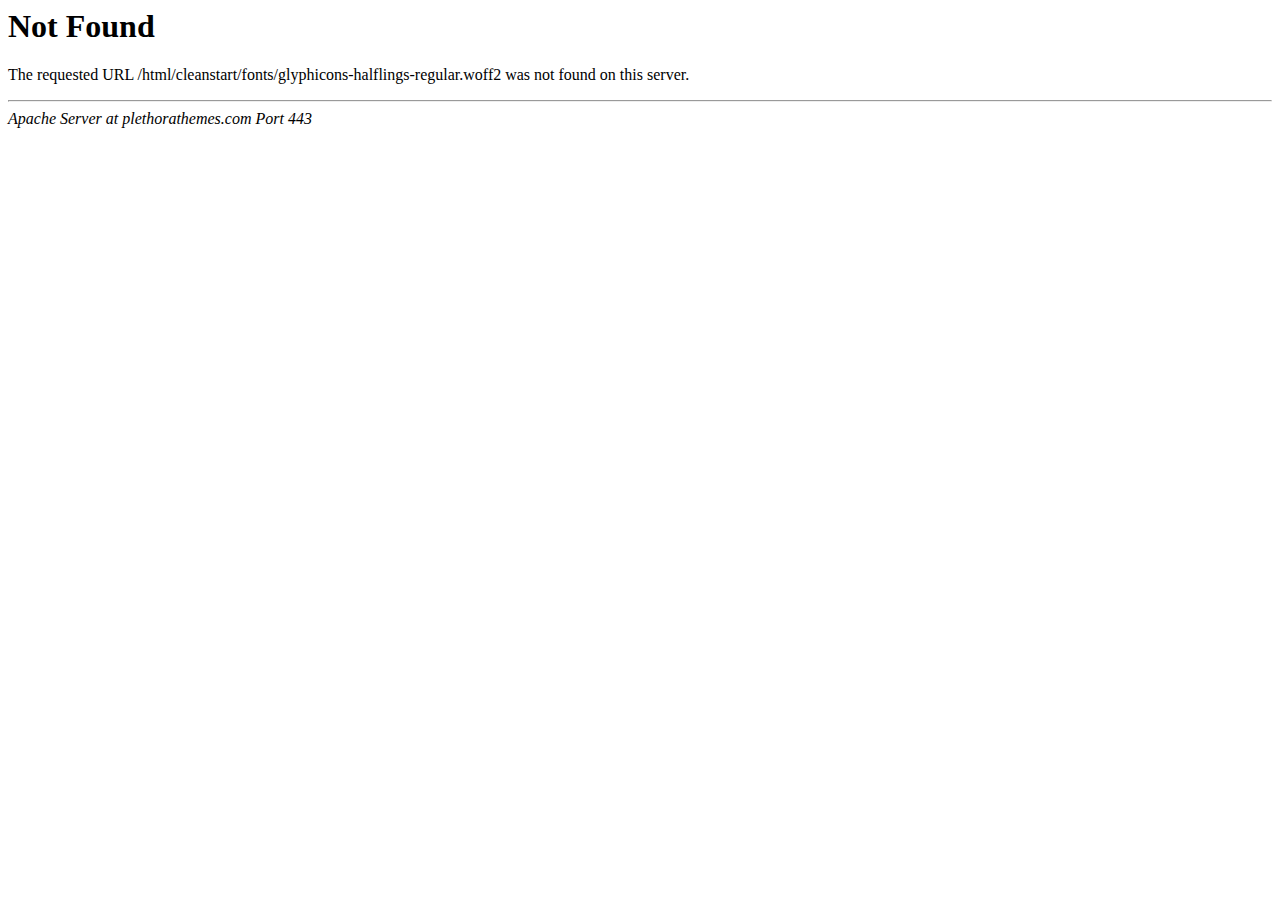
<file: static/fonts/glyphicons-halflings-regular-2.html>
<!DOCTYPE HTML PUBLIC "-//IETF//DTD HTML 2.0//EN">
<html><head>
<title>404 Not Found</title>
</head><body>
<h1>Not Found</h1>
<p>The requested URL /html/cleanstart/fonts/glyphicons-halflings-regular.woff2 was not found on this server.</p>
<hr>
<address>Apache Server at plethorathemes.com Port 443</address>
</body></html>
</file>
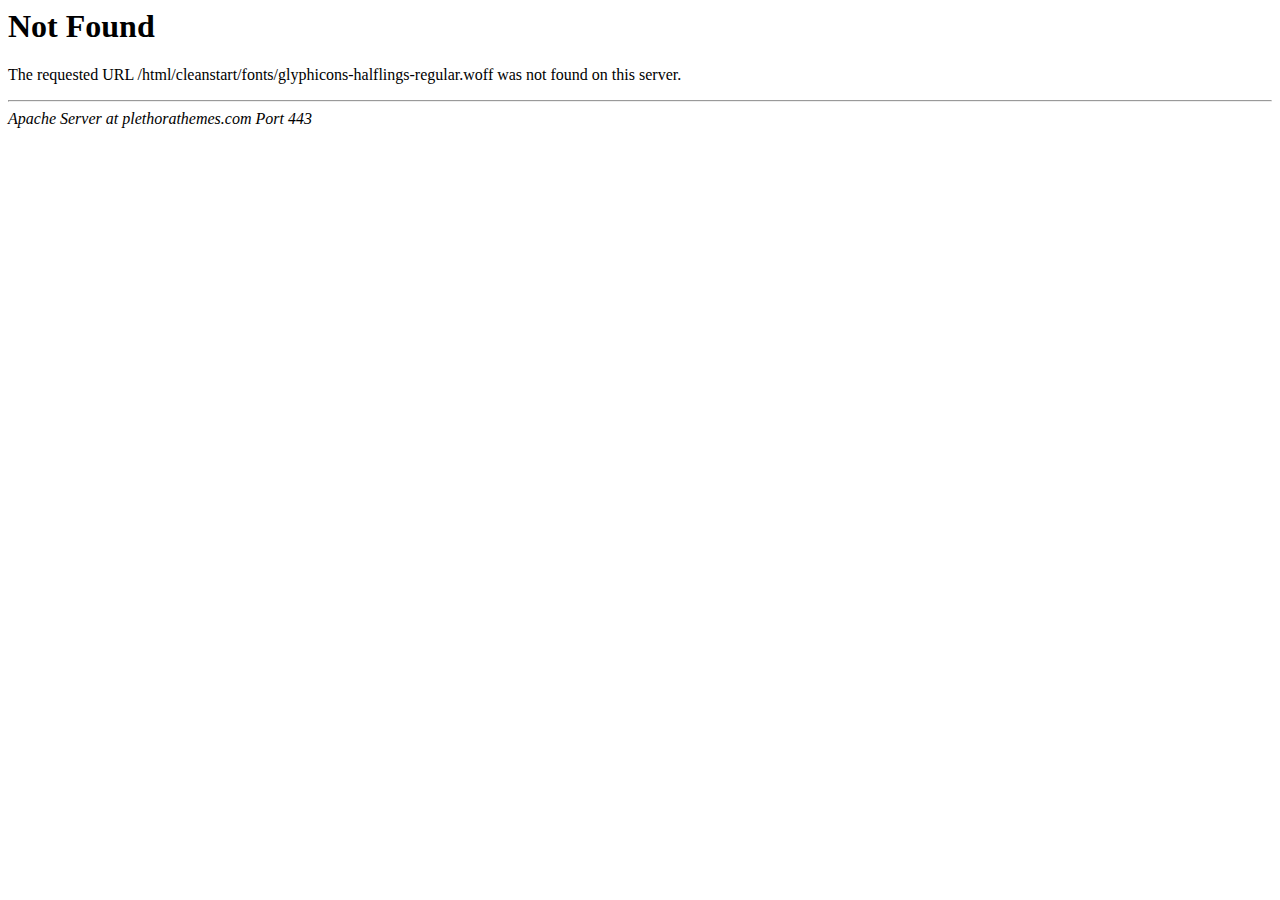
<file: static/fonts/glyphicons-halflings-regular-3.html>
<!DOCTYPE HTML PUBLIC "-//IETF//DTD HTML 2.0//EN">
<html><head>
<title>404 Not Found</title>
</head><body>
<h1>Not Found</h1>
<p>The requested URL /html/cleanstart/fonts/glyphicons-halflings-regular.woff was not found on this server.</p>
<hr>
<address>Apache Server at plethorathemes.com Port 443</address>
</body></html>
</file>
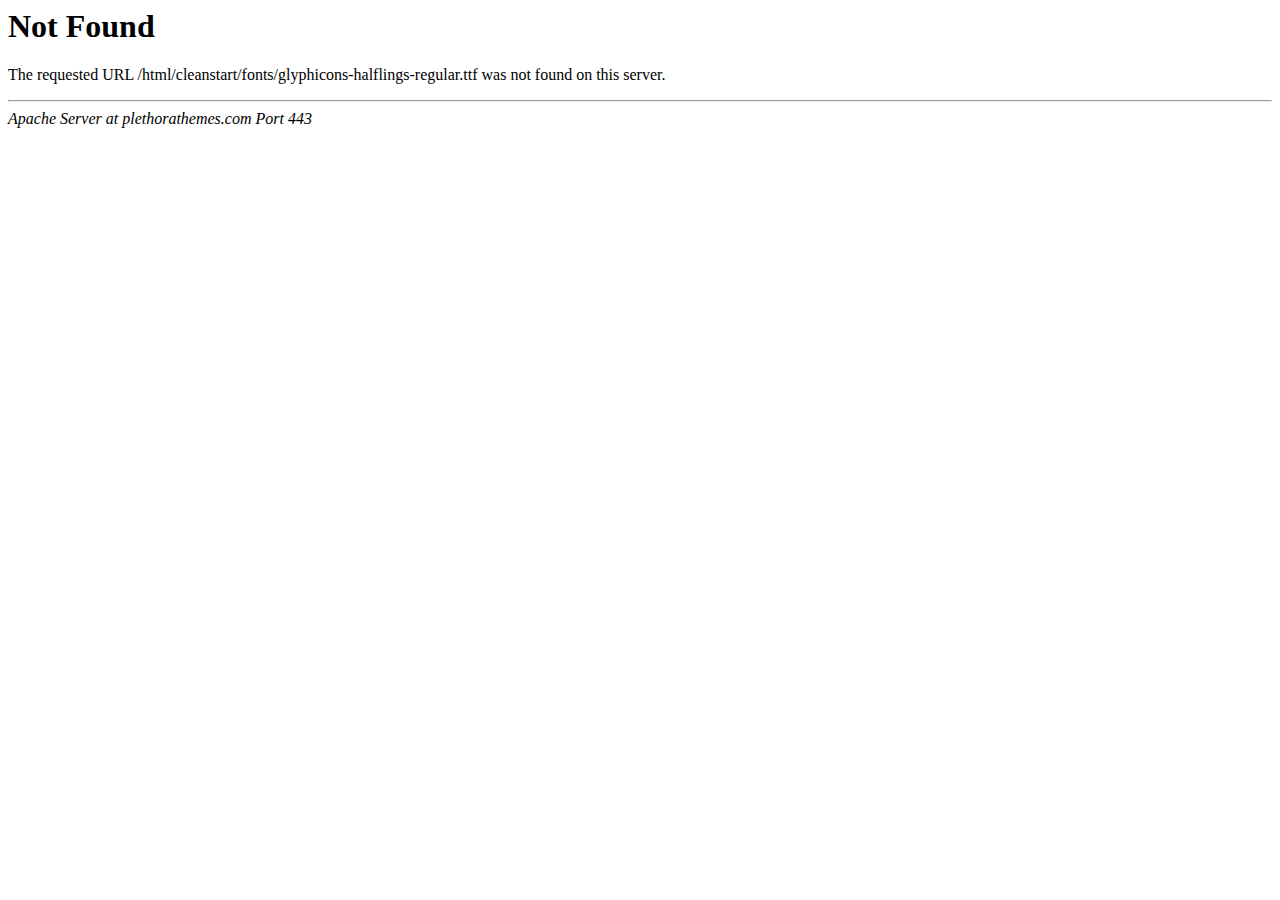
<file: static/fonts/glyphicons-halflings-regular-4.html>
<!DOCTYPE HTML PUBLIC "-//IETF//DTD HTML 2.0//EN">
<html><head>
<title>404 Not Found</title>
</head><body>
<h1>Not Found</h1>
<p>The requested URL /html/cleanstart/fonts/glyphicons-halflings-regular.ttf was not found on this server.</p>
<hr>
<address>Apache Server at plethorathemes.com Port 443</address>
</body></html>
</file>
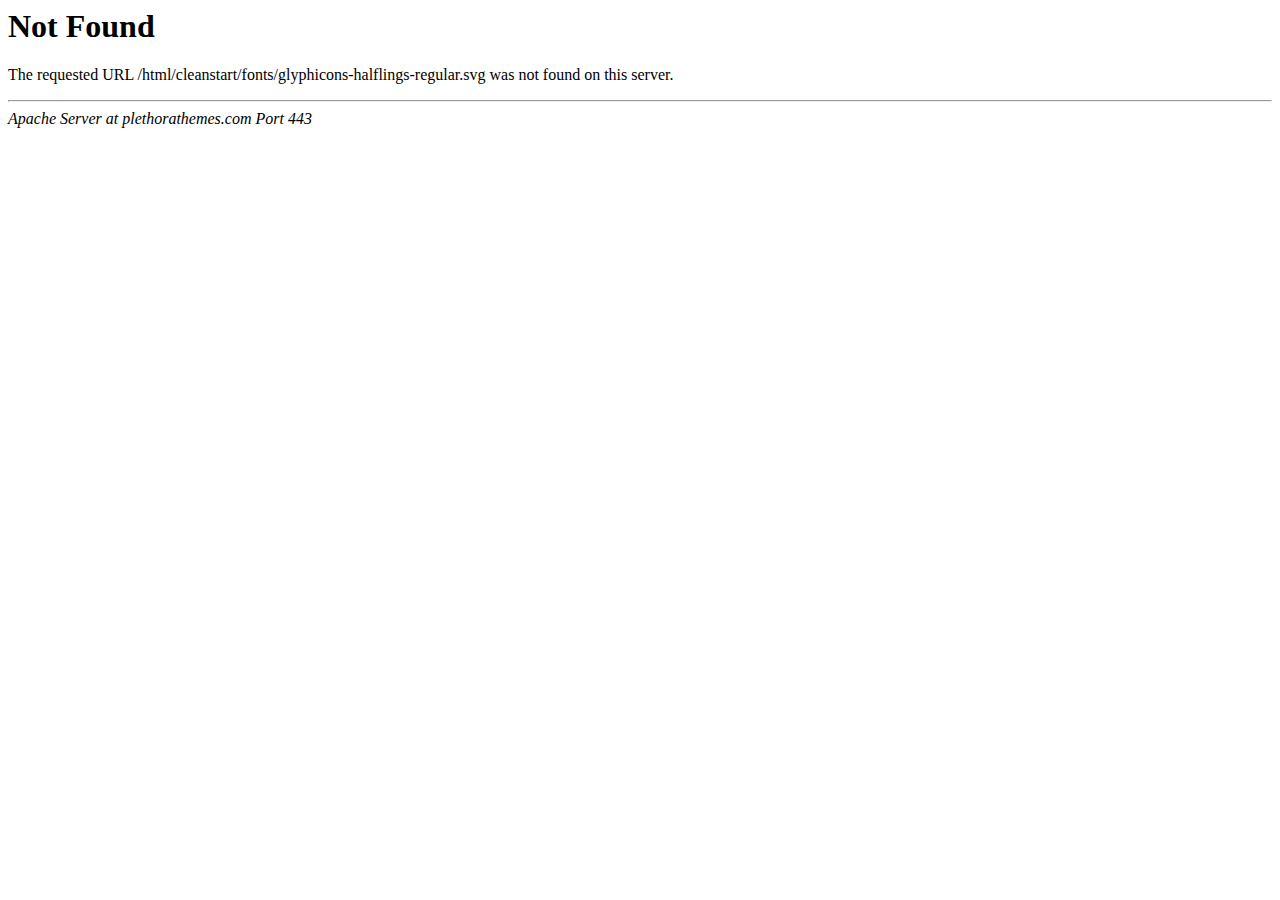
<file: static/fonts/glyphicons-halflings-regular-5.html>
<!DOCTYPE HTML PUBLIC "-//IETF//DTD HTML 2.0//EN">
<html><head>
<title>404 Not Found</title>
</head><body>
<h1>Not Found</h1>
<p>The requested URL /html/cleanstart/fonts/glyphicons-halflings-regular.svg was not found on this server.</p>
<hr>
<address>Apache Server at plethorathemes.com Port 443</address>
</body></html>
</file>
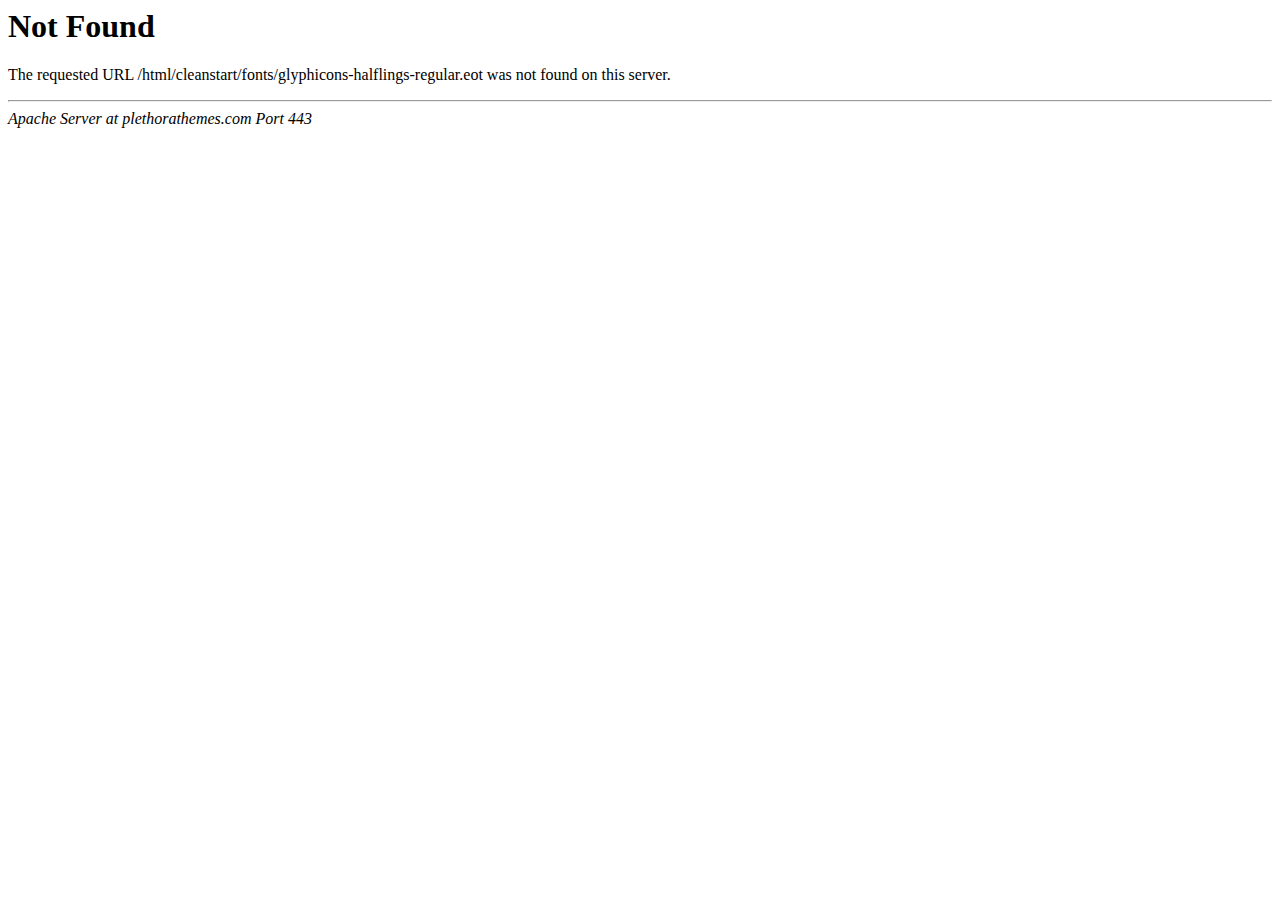
<file: static/fonts/glyphicons-halflings-regular.html>
<!DOCTYPE HTML PUBLIC "-//IETF//DTD HTML 2.0//EN">
<html><head>
<title>404 Not Found</title>
</head><body>
<h1>Not Found</h1>
<p>The requested URL /html/cleanstart/fonts/glyphicons-halflings-regular.eot was not found on this server.</p>
<hr>
<address>Apache Server at plethorathemes.com Port 443</address>
</body></html>
</file>
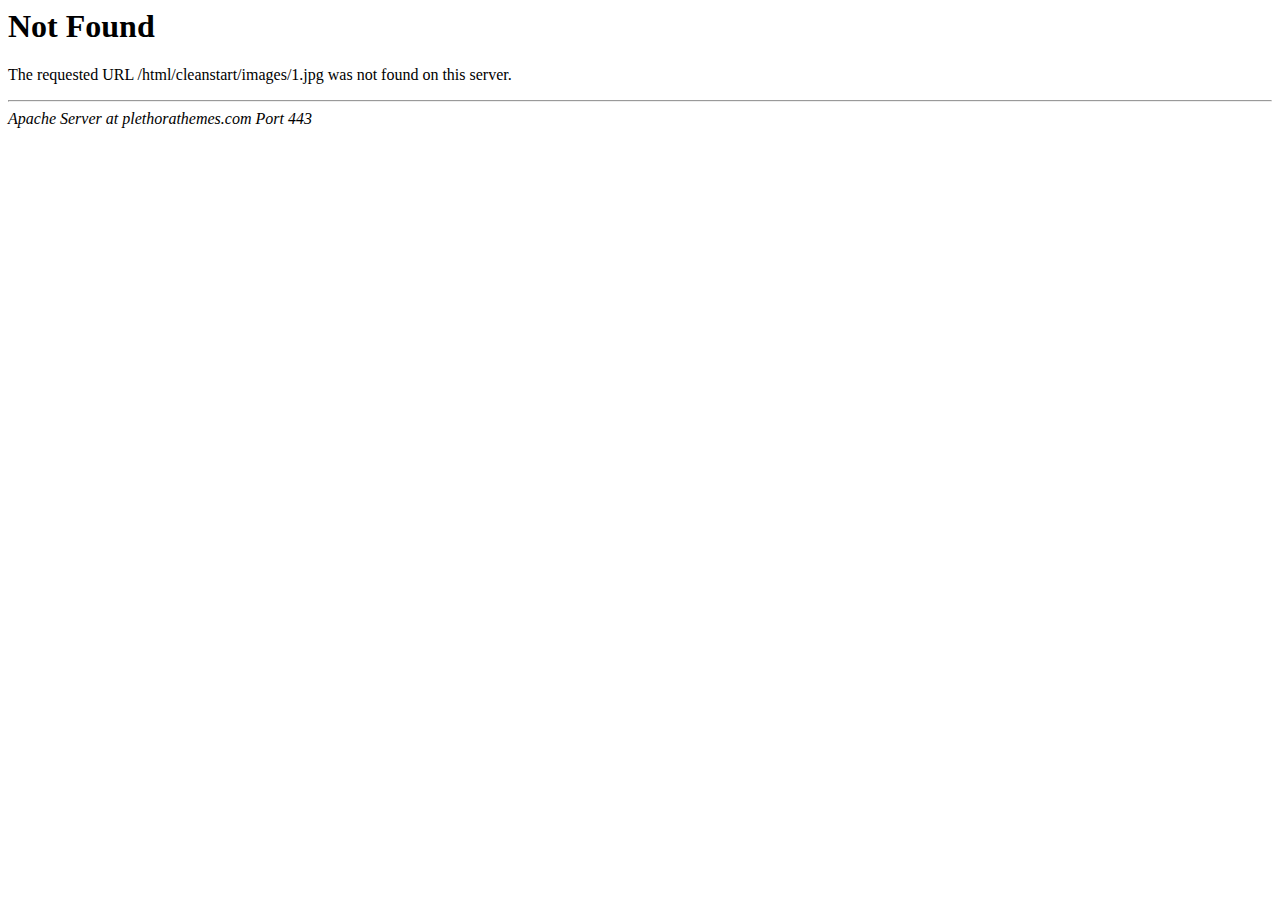
<file: static/images/1.html>
<!DOCTYPE HTML PUBLIC "-//IETF//DTD HTML 2.0//EN">
<html><head>
<title>404 Not Found</title>
</head><body>
<h1>Not Found</h1>
<p>The requested URL /html/cleanstart/images/1.jpg was not found on this server.</p>
<hr>
<address>Apache Server at plethorathemes.com Port 443</address>
</body></html>
</file>
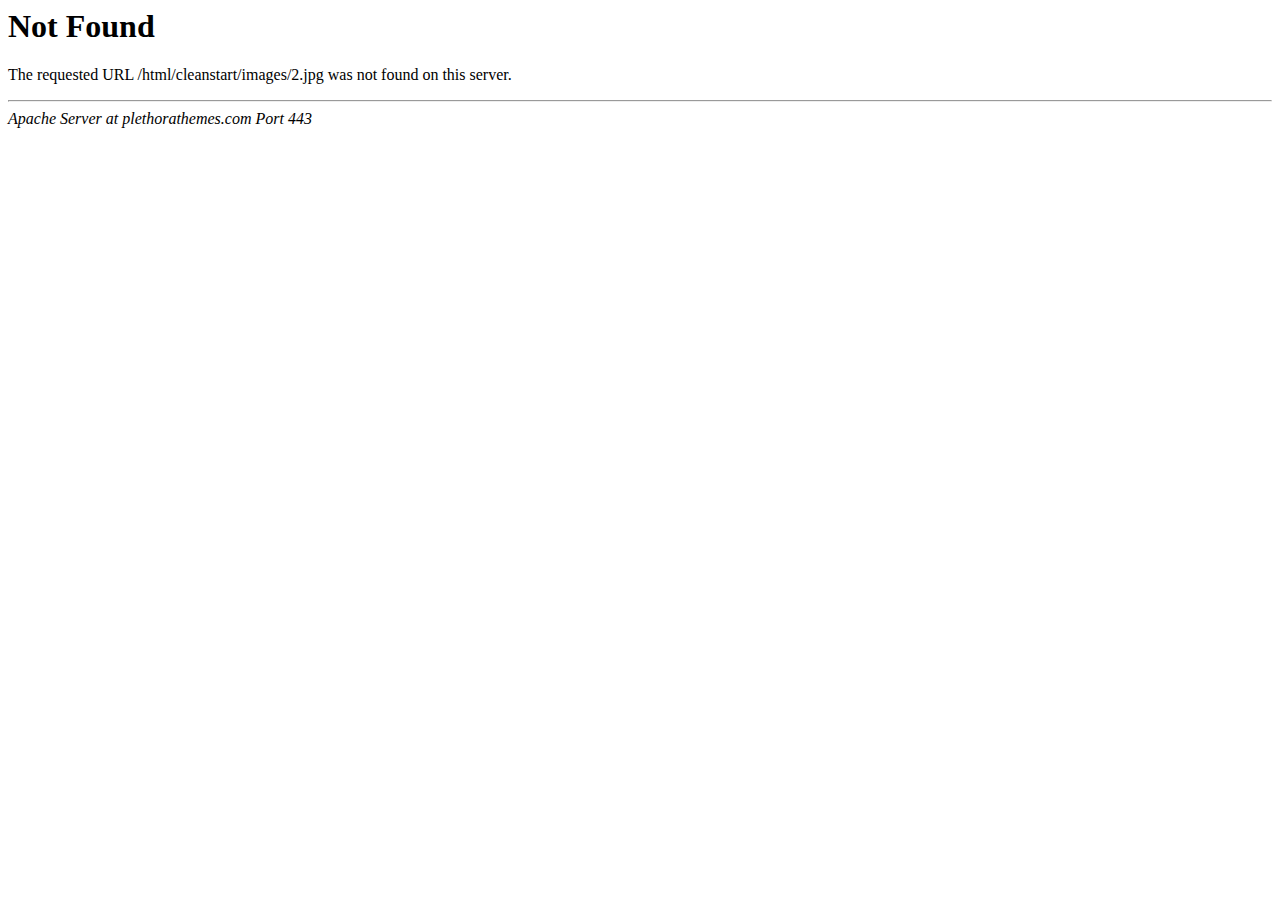
<file: static/images/2.html>
<!DOCTYPE HTML PUBLIC "-//IETF//DTD HTML 2.0//EN">
<html><head>
<title>404 Not Found</title>
</head><body>
<h1>Not Found</h1>
<p>The requested URL /html/cleanstart/images/2.jpg was not found on this server.</p>
<hr>
<address>Apache Server at plethorathemes.com Port 443</address>
</body></html>
</file>
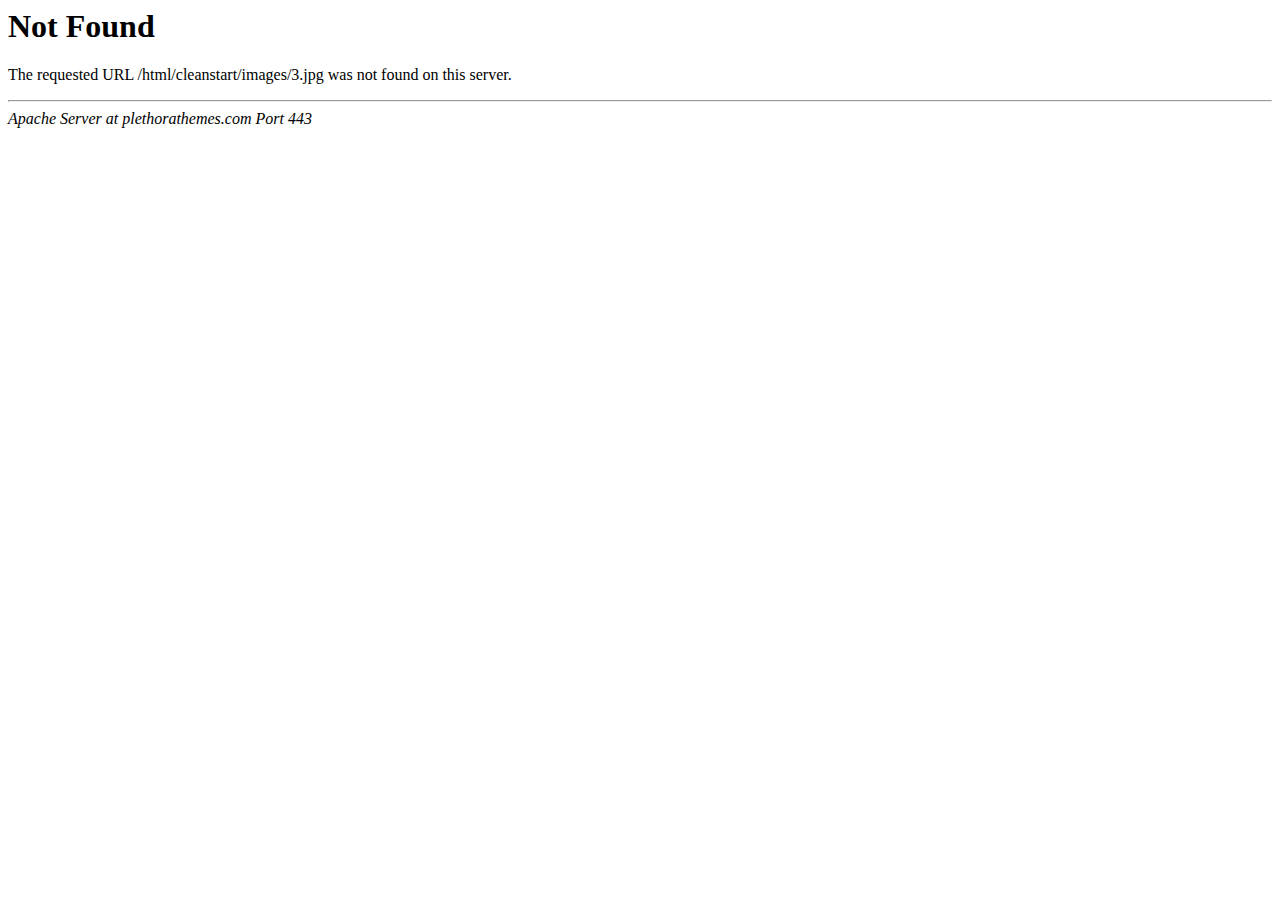
<file: static/images/3.html>
<!DOCTYPE HTML PUBLIC "-//IETF//DTD HTML 2.0//EN">
<html><head>
<title>404 Not Found</title>
</head><body>
<h1>Not Found</h1>
<p>The requested URL /html/cleanstart/images/3.jpg was not found on this server.</p>
<hr>
<address>Apache Server at plethorathemes.com Port 443</address>
</body></html>
</file>
